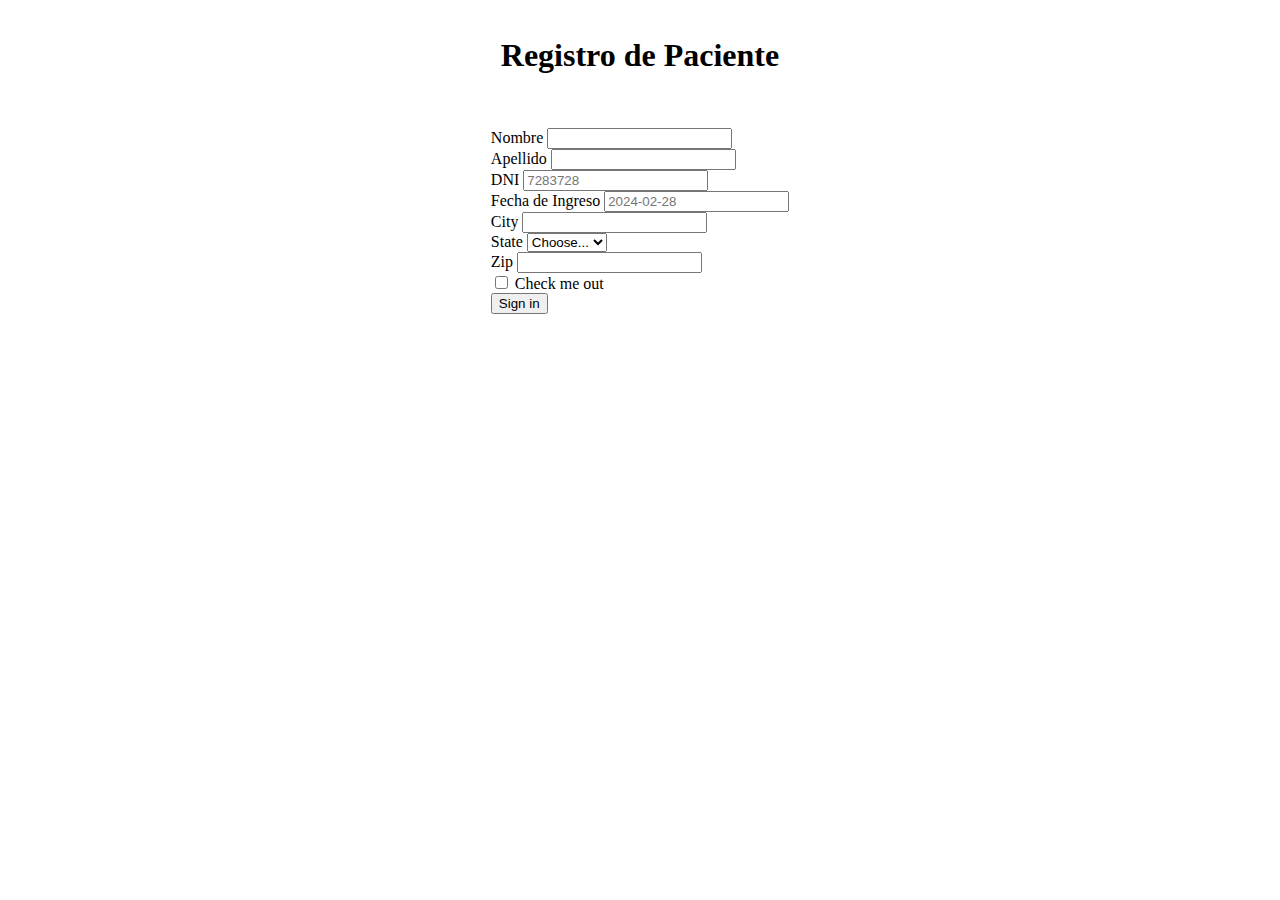
<file: clinica-odontologica/src/main/resources/Front/index.html>
<!DOCTYPE html>
<html lang="en">
<head>
    <meta charset="UTF-8">
    <meta name="viewport" content="width=device-width, initial-scale=1.0">
    <link rel="stylesheet" href="style.css">
    <link href="https://cdn.jsdelivr.net/npm/bootstrap@5.0.2/dist/css/bootstrap.min.css" rel="stylesheet" integrity="sha384-EVSTQN3/azprG1Anm3QDgpJLIm9Nao0Yz1ztcQTwFspd3yD65VohhpuuCOmLASjC" crossorigin="anonymous">
    <script src="https://cdn.jsdelivr.net/npm/bootstrap@5.0.2/dist/js/bootstrap.bundle.min.js" integrity="sha384-MrcW6ZMFYlzcLA8Nl+NtUVF0sA7MsXsP1UyJoMp4YLEuNSfAP+JcXn/tWtIaxVXM" crossorigin="anonymous"></script>
    <title>Formulario de Registro</title>
</head>
<body>
    <div class="titulo">
        <h1>Registro de Paciente</h1>
    </div>
    <div class="formulario">
        <form class="row g-3">
            <div class="col-md-6">
            <label for="inputName" class="form-label">Nombre</label>
            <input type="name" class="form-control" id="inputName">
            </div>
            <div class="col-md-6">
            <label for="inputLastName" class="form-label">Apellido</label>
            <input type="apellido" class="form-control" id="inputLastName">
            </div>
            <div class="col-12">
            <label for="inputDNI" class="form-label">DNI</label>
            <input type="text" class="form-control" id="inputDNI" placeholder="7283728">
            </div>
            <div class="col-12">
            <label for="inputIngreso" class="form-label">Fecha de Ingreso</label>
            <input type="text" class="form-control" id="inputIngreso" placeholder="2024-02-28">
            </div>
            <div class="col-md-6">
            <label for="inputCity" class="form-label">City</label>
            <input type="text" class="form-control" id="inputCity">
            </div>
            <div class="col-md-4">
            <label for="inputState" class="form-label">State</label>
            <select id="inputState" class="form-select">
                <option selected>Choose...</option>
                <option>...</option>
            </select>
            </div>
            <div class="col-md-2">
            <label for="inputZip" class="form-label">Zip</label>
            <input type="text" class="form-control" id="inputZip">
            </div>
            <div class="col-12">
            <div class="form-check">
                <input class="form-check-input" type="checkbox" id="gridCheck">
                <label class="form-check-label" for="gridCheck">
                Check me out
                </label>
            </div>
            </div>
            <div class="col-12">
            <button type="submit" class="btn btn-primary">Sign in</button>
            </div>
        </form>
    </div>
</body>
</html>
</file>
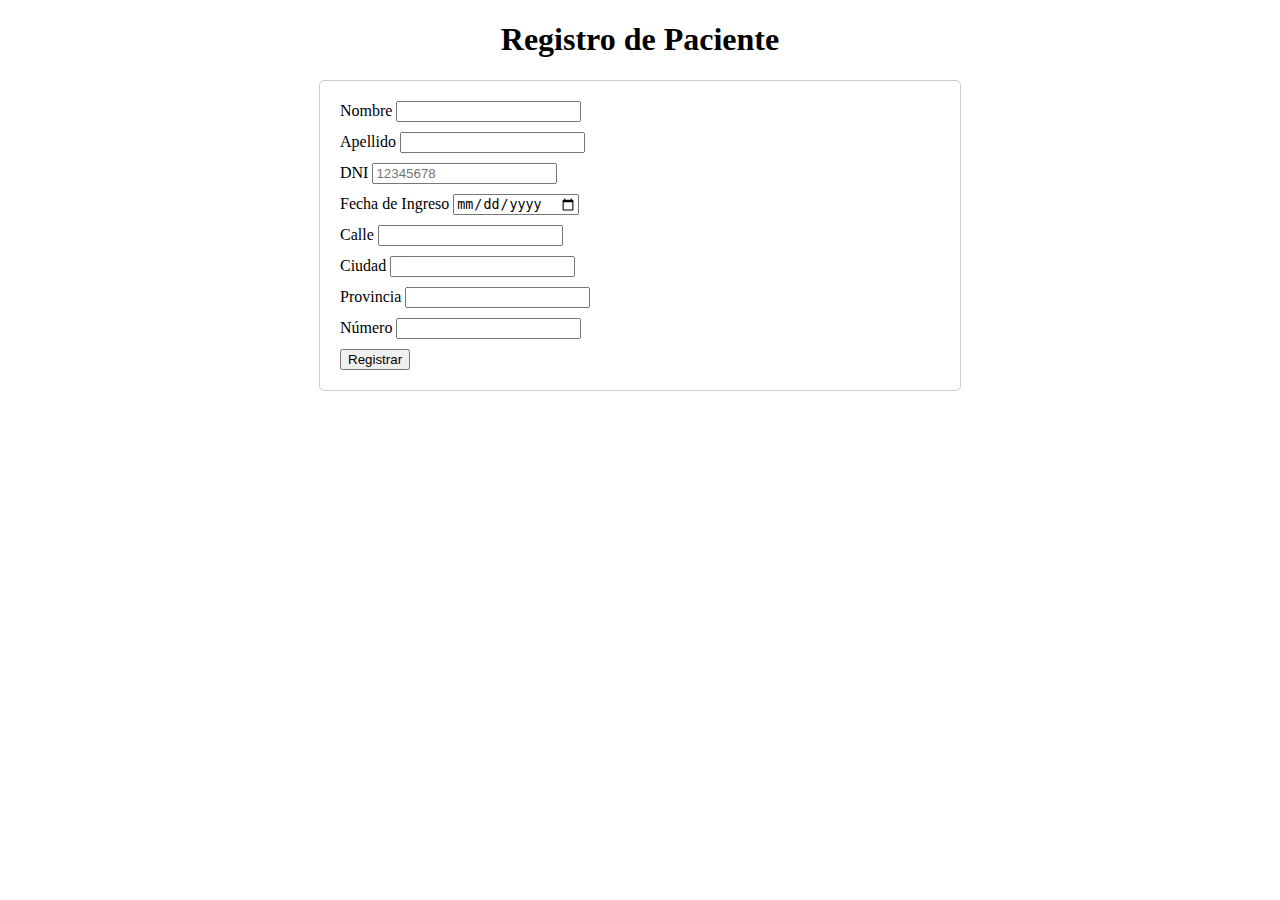
<file: clinica-odontologica/src/main/resources/static/templates/registro_paciente.html>
<!DOCTYPE html>
<html lang="es">
<head>
    <meta charset="UTF-8">
    <meta name="viewport" content="width=device-width, initial-scale=1.0">
    <link rel="stylesheet" href="../css/styles.css">
    <script src="../js/script.js" defer></script>
    <link href="https://cdn.jsdelivr.net/npm/bootstrap@5.0.2/dist/css/bootstrap.min.css" rel="stylesheet" integrity="sha384-EVSTQN3/azprG1Anm3QDgpJLIm9Nao0Yz1ztcQTwFspd3yD65VohhpuuCOmLASjC" crossorigin="anonymous">
    <script src="https://cdn.jsdelivr.net/npm/bootstrap@5.0.2/dist/js/bootstrap.bundle.min.js" integrity="sha384-MrcW6ZMFYlzcLA8Nl+NtUVF0sA7MsXsP1UyJoMp4YLEuNSfAP+JcXn/tWtIaxVXM" crossorigin="anonymous"></script>
    <title>Formulario de Registro</title>
</head>
<body>
    <div class="titulo">
        <h1>Registro de Paciente</h1>
    </div>
    <div class="formulario">
        <form id="registroForm" class="row g-3">
            <div class="col-md-6">
            <label for="inputNombre" class="form-label">Nombre</label>
            <input type="text" class="form-control" id="inputNombre">
            </div>
            <div class="col-md-6">
            <label for="inputApellido" class="form-label">Apellido</label>
            <input type="text" class="form-control" id="inputApellido">
            </div>
            <div class="col-12">
            <label for="inputDNI" class="form-label">DNI</label>
            <input type="text" class="form-control" id="inputDNI" placeholder="12345678">
            </div>
            <div class="col-12">
            <label for="inputIngreso" class="form-label">Fecha de Ingreso</label>
            <input type="date" class="form-control" id="inputIngreso">
            </div>
            <div class="col-12">
            <label for="inputCalle" class="form-label">Calle</label>
            <input type="text" class="form-control" id="inputCalle">
            </div>
            <div class="col-md-6">
            <label for="inputCiudad" class="form-label">Ciudad</label>
            <input type="text" class="form-control" id="inputCiudad">
            </div>
            <div class="col-md-4">
            <label for="inputProvincia" class="form-label">Provincia</label>
            <input type="text" class="form-control" id="inputProvincia">
            </div>
            <div class="col-md-2">
            <label for="inputNumero" class="form-label">Número</label>
            <input type="number" class="form-control" id="inputNumero">
            </div>
            <div class="col-12">
            <button type="submit" class="btn btn-primary">Registrar</button>
            </div>
        </form>
    </div>
    <div id="pacientesList" class="lista-pacientes">
        <!-- Aquí se mostrarán los pacientes registrados -->
    </div>
</body>
</html>
</file>
<file: clinica-odontologica/src/main/resources/Front/style.css>
.titulo{
    display: flex;
    justify-content: center;
    margin-top: 1em;
    margin-bottom: 2em;
}

.formulario{
    display: flex;
    justify-content: center;
}
</file>
<file: clinica-odontologica/src/main/resources/static/css/styles.css>
/* Estilos para el título */
.titulo {
    text-align: center;
    margin-bottom: 20px;
}

/* Estilos para el formulario */
.formulario {
    max-width: 600px;
    margin: 0 auto;
    padding: 20px;
    border: 1px solid #ccc;
    border-radius: 5px;
}

/* Estilos para los campos del formulario */
.form-control {
    margin-bottom: 10px;
}

/* Estilos para el contenedor de la lista de pacientes */
.lista-pacientes {
    max-width: 600px;
    margin: 20px auto;
}

/* Estilos para los detalles del paciente */
.paciente-item {
    background-color: #f4f4f4;
    padding: 10px;
    margin-bottom: 10px;
    border-radius: 5px;
}

/* Estilos para los detalles del paciente */
.paciente-item p {
    margin: 5px 0;
}

/* Estilos para el ID del paciente */
.paciente-id {
    font-weight: bold;
    color:#333;
}
</file>
